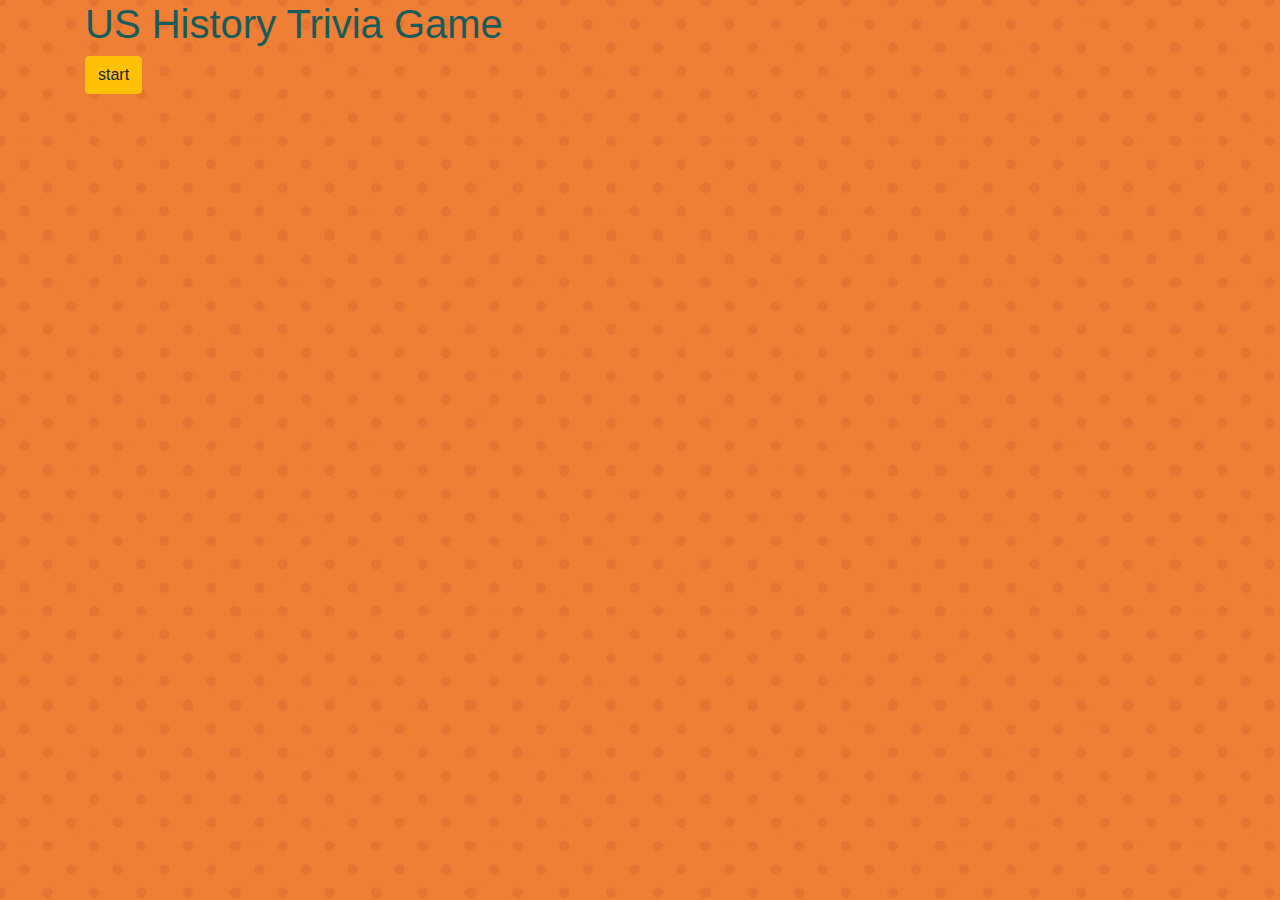
<file: index.html>
<!doctype html>
<html lang="en">
  <head>
    <!-- Required meta tags -->
    <meta charset="utf-8">
    <meta name="viewport" content="width=device-width, initial-scale=1, shrink-to-fit=no">
    <!-- JQuery google link -->
    <script src="https://ajax.googleapis.com/ajax/libs/jquery/3.4.1/jquery.min.js"></script>
    <!-- Bootstrap CSS -->
    <link rel="stylesheet" href="https://stackpath.bootstrapcdn.com/bootstrap/4.3.1/css/bootstrap.min.css" integrity="sha384-ggOyR0iXCbMQv3Xipma34MD+dH/1fQ784/j6cY/iJTQUOhcWr7x9JvoRxT2MZw1T" crossorigin="anonymous">
    <!-- Stylesheet CSS -->
    <link rel="stylesheet" type="text/css" href="assets/css/style.css">

    <title>Trivia Game</title>
  </head>
  <body>
    <section class="header">
    <div class="container">
        <div class="row margin-bottom">
            <div class="col-5 align-self-center title">
                <h1>US  History Trivia Game</h1>
            </div>
        </div>
    </div>
    </section>
    <section class="start">
        <div class="container">
            <div class="row">
                <div class="col-2 align-self-center">
                    <button type="button" class="start-btn btn btn-warning">start</button>
                </div>
            </div>
        </div>
    </section>
    <section class="trivia">
        <div class="container">
            <div class="row">
                <div class="col-6">
                    <p class="timer"></p>
                    <p class="question"></p>
                    <div id="answers">
                        <p class="answer1 answer-btn"></p>
                        <p class="answer2 answer-btn"></p>
                        <p class="answer3 answer-btn"></p>
                        <p class="answer4 answer-btn"></p>
                    </div>
                </div>
            </div>
        </div>
    </section>
    <section class="correctOrIncorrect">
        <div class="container">
            <div class="row">
                <div class="col-6">
                    <p class="text"></p>
                    <p class="correctAnswer"></p>
                    <p class="image"></p>
                </div>
            </div>
        </div>
    </section>
    <section class="results">
        <div class="container">
            <div class="row">
                <div class="col-6">
                    <p class="allDone"></p>
                    <p class="correct"></p>
                    <p class="incorrect"></p>
                    <p class="unanswer"></p>
                    <p class="start-over"></p>
                </div>
            </div>
        </div>
    </section>

    <!-- Optional JavaScript -->
    <script src="assets/javascript/app.js"></script>
    
    <!-- jQuery first, then Popper.js, then Bootstrap JS -->
    <script src="https://code.jquery.com/jquery-3.3.1.slim.min.js" integrity="sha384-q8i/X+965DzO0rT7abK41JStQIAqVgRVzpbzo5smXKp4YfRvH+8abtTE1Pi6jizo" crossorigin="anonymous"></script>
    <script src="https://cdnjs.cloudflare.com/ajax/libs/popper.js/1.14.7/umd/popper.min.js" integrity="sha384-UO2eT0CpHqdSJQ6hJty5KVphtPhzWj9WO1clHTMGa3JDZwrnQq4sF86dIHNDz0W1" crossorigin="anonymous"></script>
    <script src="https://stackpath.bootstrapcdn.com/bootstrap/4.3.1/js/bootstrap.min.js" integrity="sha384-JjSmVgyd0p3pXB1rRibZUAYoIIy6OrQ6VrjIEaFf/nJGzIxFDsf4x0xIM+B07jRM" crossorigin="anonymous"></script>
  </body>
</html>
</file>
<file: assets/css/style.css>
body{
    background-image: url("../images/background.jpg")
}
h1 {
    color: rgb(23, 92, 92);
}
.start-btn {
    
}
</file>
